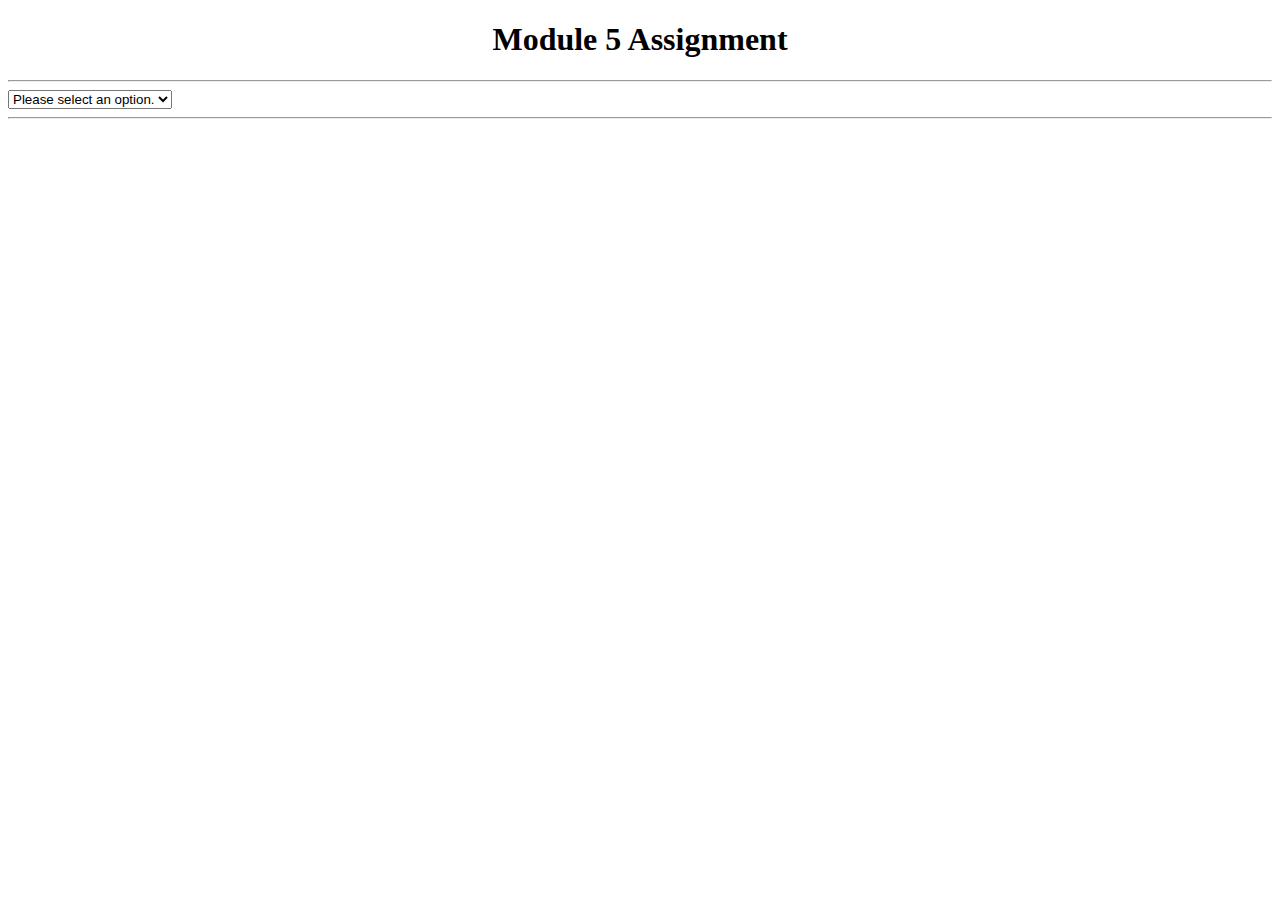
<file: index5.html>
<!DOCTYPE html>
    
    <html>
        <head>
            <title>Module 5 Assignment</title>
            
            <link rel="stylesheet" type="text/css" href="styles/assignment5.css" />
            <script src="js/assignment5.js">
            </script>
        </head>
        
        <body onload=RefreshMenu()>
            <section id="title">
                <h1>Module 5 Assignment</h1>
            <hr>
            <select onchange="MenuChoice(value)" id="menu">
                <option value="None">Please select an option.</option>
                <option value="customerlist">List of Customers</option>
                <option value="orderhistory">Customer Order History</option>
                <option value="currentorders">Current Orders</option>
                <option value="orderupdate">Update Orders</option>
                <option value="createcustomer">Create Customer</option>
                <option value="geolocation">Geolocation</option>
                <option value="about">About</option>
            </select>
            </section>
            <hr>
            
            <section id="customerlist">
                <h2>Customer List</h2>
                <hr>
                <center>
                    <button onclick='MenuChoice("createcustomer")'>Add Customer</button>
                </center>
                <p id="listcustomers">Customer List</p>
                
            </section>
            
            <section id="orderhistory">
                <h2>Customer Order History</h2>
                <hr>
                <p id="customerorders"><label>Enter the Customer ID:</label>
                <input type="text" id="customerid"></p>
                <br>
                <button onclick="GetOrders()" id="orders">Find Customer Orders</button>
                <button onclick='MenuChoice("customerlist")'>Back to Customer List</button>
            </section>
            
            <section id="currentorders">
                <h2>Customer's Current Orders</h2>
                <hr>
                <p id="listcurrentorders"><label>Enter the Customer ID:</label>
                <input type="text" id="customerid2"></p>
                <br>
                <button onclick="GetCurrentOrders()" id="orders2">Find Customer Orders</button>
                <button onclick='MenuChoice("customerlist")'>Back to Customer List</button>
            </section>
            
            <section id="orderupdate">
                <h2>Order Information</h2>
                <hr>
                <label>Order ID: </label>
                <input type="text" id="orderID" disabled="true">
                <br>
                
                <label>Ship Address: </label>
                <input type="text" id="shipaddress">
                <br>
                
                <label>Ship City: </label>
                <input type="text" id="shipcity">
                <br>
                
                <label>Ship Name: </label>
                <input type="text" id="shipname">
                <br>
                
                <label>Ship Post Code: </label>
                <input type="text" id="shippostcode">
                <br>
                <button onclick="UpdateOrder()" id="updateorder">Update Order</button>
                <button onclick='MenuChoice("customerlist")'>Back to Customer List</button>
                
              </section>
            
            <section id="createcustomer">
                <h2>Create Customer</h2>
                <hr>
                <label>Customer ID: </label>
                <input type="text" id="customeridinput">
                <label id="example"> Must be 5 uppercase characters </label>
                <br>
                
                <label>Customer Name: </label>
                <input type="text" id="customernameinput">
                <br>
                
                <label>Customer City: </label>
                <input type="text" id="customercityinput">
                <br>
                
                <button onclick="CreateCustomer()" id="newcust">Add a New Customer</button>
                
            </section>
            
            <section id="geolocation">
                <h2>Geolocation</h2>
                <hr>
                <button onclick="Location()">Current Location</button
                <br>
                <label>Latitude: </label>
                <label id="latitude">Latitude Result</label>
                <br>
                <label>Longitude: </label>
                <label id="longitude">Longitude Result</label>
                <br>
                <div id="map"></div>
    
                               
            </section>
            
            
            <section id="about">
                <h2>About</h2>
                <br>
                <center><p> 
                   This app allows you to view items a customers has purchased. Simply select a Customer Name from the Customer List or enter their ID in the input field and their order history will display in the following screen.<br>
                   Created by: Akilah Fincher</p></center>
            </section>
            
        </body>
    </html>
</file>
<file: styles/assignment5.css>
h1 {
    font-family: cursive;
    text-align: center;
    }

h2 {
    font-family: sans-serif;
    text-align:  center;
    }
    
#customerlist {
    visibility: hidden;
    position: absolute;
    height: 75%;
    width: 600px;
    overflow: scroll;
    background-color: #CCFFFF;
    }
    
#orderhistory {
    visibility: hidden;
    position: absolute;
    height: 75%;
    width: 600px;
    overflow: scroll;
    background-color: #6F749A;
    }
    
#currentorders{
    visibility: hidden;
    position: absolute;
    height: 75%;
    width: 600px;
    overflow: scroll;
    background-color: #FF5733;
}

#orderupdate{
   visibility: hidden;
    position: absolute;
    height: 75%;
    width: 600px;
    overflow: scroll;
    background-color: #D4E297; 
}
    
#about {
    visibility: hidden;
    position: absolute;
    height: 75%;
    width: 600px;
    overflow: scroll;
    background-color: #E297DE;
    }
    
#createcustomer{
    visibility: hidden;
    position: absolute;
    height: 75%;
    width: 600px;
    overflow: scroll;
    background-color: #DEB887;
    }
    
#example
    {
        color: red;
        font-style: italic;
    }

#geolocation
    {
    visibility: hidden;
    position: absolute;
    height: 75%;
    width: 600px;
    overflow: scroll;
    background-color: #DAA520;
    }

table, th, td {
    background-color: white;
    table-layout: auto;
    padding: 5px;
    text-align: center;
    }
    
#map {
    height:300px;
    width:300px;
    margin:5px;
}
</file>
